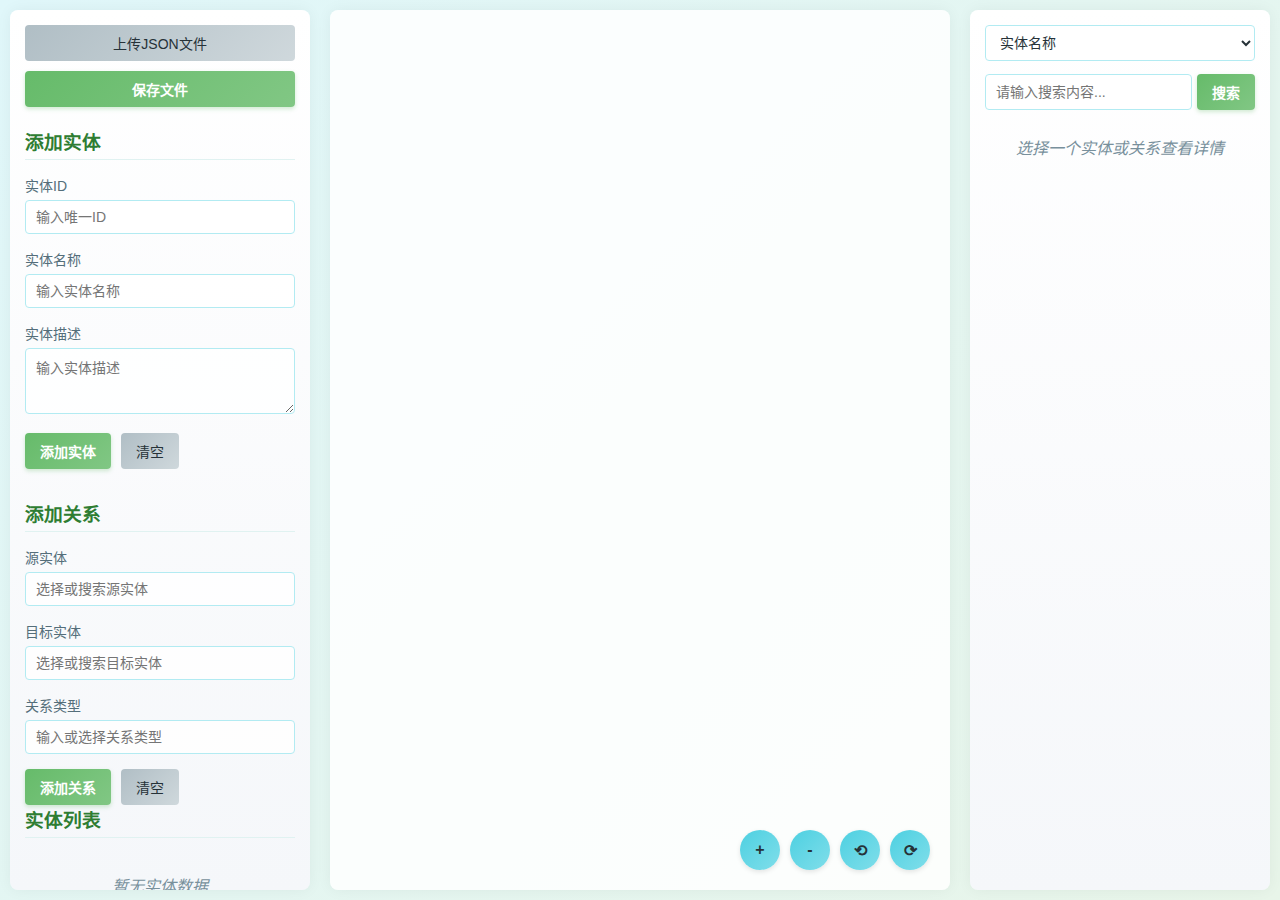
<file: knowledge_graph_visualization/frontend/index.html>
<!DOCTYPE html>
<html lang="zh-CN">
<head>
    <meta charset="UTF-8">
    <meta name="viewport" content="width=device-width, initial-scale=1.0">
    <title>知识图谱可视化系统</title>
    <script src="https://d3js.org/d3.v7.min.js"></script>
    <style>
        * {
            margin: 0;
            padding: 0;
            box-sizing: border-box;
            font-family: 'Segoe UI', Tahoma, Geneva, Verdana, sans-serif;
        }

        body {
            background: linear-gradient(135deg, #e0f7fa 0%, #e8f5e9 100%);
            color: #263238;
            display: flex;
            flex-direction: column;
            height: 100vh;
            overflow: hidden;
        }

        .app-container {
            display: flex;
            flex: 1;
            overflow: hidden;
        }

        .panel {
            width: 300px;
            background: linear-gradient(180deg, #ffffff 0%, #f5f7fa 100%);
            padding: 15px;
            overflow-y: auto;
            box-shadow: 0 0 15px rgba(0, 0, 0, 0.05);
            border-radius: 8px;
            margin: 10px;
        }

        .visualization-panel {
            flex: 1;
            position: relative;
            margin: 10px;
            border-radius: 8px;
            background: rgba(255, 255, 255, 0.85);
            box-shadow: 0 0 15px rgba(0, 0, 0, 0.05);
        }

        #graph-container {
            width: 100%;
            height: 100%;
        }

        .controls {
            position: absolute;
            bottom: 20px;
            right: 20px;
            display: flex;
            gap: 10px;
        }

        .control-btn {
            width: 40px;
            height: 40px;
            border-radius: 50%;
            background: linear-gradient(135deg, #4dd0e1 0%, #80deea 100%);
            display: flex;
            align-items: center;
            justify-content: center;
            cursor: pointer;
            font-weight: bold;
            transition: all 0.3s;
            box-shadow: 0 2px 5px rgba(0, 0, 0, 0.1);
            color: #263238;
        }

        .control-btn:hover {
            background: linear-gradient(135deg, #26c6da 0%, #4dd0e1 100%);
            transform: translateY(-2px);
            box-shadow: 0 4px 8px rgba(0, 0, 0, 0.15);
        }

        .form-group {
            margin-bottom: 15px;
        }

        label {
            display: block;
            margin-bottom: 5px;
            font-size: 14px;
            color: #546e7a;
        }

        input, select, textarea {
            width: 100%;
            padding: 8px 10px;
            border: 1px solid #b2ebf2;
            border-radius: 4px;
            background: rgba(255, 255, 255, 0.8);
            color: #263238;
            font-size: 14px;
            transition: border 0.3s;
        }

        input:focus, select:focus, textarea:focus {
            border-color: #4dd0e1;
            outline: none;
            box-shadow: 0 0 0 2px rgba(77, 208, 225, 0.2);
        }

        .btn-group {
            display: flex;
            gap: 10px;
            margin-top: 10px;
        }

        .btn-primary, .btn-secondary {
            padding: 8px 15px;
            border: none;
            border-radius: 4px;
            cursor: pointer;
            font-size: 14px;
            transition: all 0.3s;
        }

        .btn-primary {
            background: linear-gradient(135deg, #66bb6a 0%, #81c784 100%);
            color: #ffffff;
            font-weight: bold;
            box-shadow: 0 2px 4px rgba(102, 187, 106, 0.3);
        }

        .btn-primary:hover {
            background: linear-gradient(135deg, #43a047 0%, #66bb6a 100%);
            box-shadow: 0 3px 6px rgba(102, 187, 106, 0.4);
        }

        .btn-secondary {
            background: linear-gradient(135deg, #b0bec5 0%, #cfd8dc 100%);
            color: #263238;
        }

        .btn-secondary:hover {
            background: linear-gradient(135deg, #90a4ae 0%, #b0bec5 100%);
        }

        .list-title {
            margin-bottom: 15px;
            padding-bottom: 5px;
            border-bottom: 1px solid #e0f2f1;
            color: #2e7d32;
        }

        .entity-item {
            background: linear-gradient(135deg, #f1f8e9 0%, #e8f5e9 100%);
            border-radius: 4px;
            padding: 10px;
            margin-bottom: 10px;
            cursor: pointer;
            transition: transform 0.2s, box-shadow 0.2s;
            border-left: 3px solid #81c784;
        }

        .entity-item:hover {
            transform: translateY(-2px);
            box-shadow: 0 3px 6px rgba(0, 0, 0, 0.05);
        }

        .entity-info p {
            font-size: 12px;
            color: #607d8b;
            margin-top: 3px;
        }

        .entity-actions {
            display: flex;
            gap: 5px;
            margin-top: 5px;
        }

        .action-btn {
            font-size: 14px;
            cursor: pointer;
            opacity: 0.7;
            transition: opacity 0.2s;
        }

        .action-btn:hover {
            opacity: 1;
        }

        .edit-btn {
            color: #2e7d32;
        }

        .delete-btn {
            color: #e53935;
        }

        .no-data {
            color: #78909c;
            text-align: center;
            padding: 20px;
            font-style: italic;
        }

        .detail-header {
            font-size: 18px;
            font-weight: bold;
            margin-bottom: 15px;
            padding-bottom: 5px;
            border-bottom: 1px solid #e0f2f1;
            color: #2e7d32;
        }

        .detail-section {
            margin-bottom: 15px;
        }

        .detail-section h3 {
            font-size: 14px;
            color: #546e7a;
            margin-bottom: 5px;
        }

        .detail-content {
            font-size: 15px;
            padding: 5px;
            background: #f1f8e9;
            border-radius: 4px;
            color: #263238;
        }

        /* 关系边样式 - 带箭头 */
        .links line {
            stroke: #90a4ae;
            stroke-opacity: 0.6;
            transition: all 0.3s ease;
        }

        /* 箭头标记定义 */
        .arrowhead {
            fill: #90a4ae;
            stroke-opacity: 0.6;
            transition: all 0.3s ease;
            cursor: pointer;
        }

        /* 节点样式修改：大实心圆 + 内部文字 */
        .nodes circle {
            stroke: #ffffff;
            stroke-width: 2px;
            fill: #00BFFF;
            r: 35; /* 增大节点半径为35px */
            transition: all 0.3s ease;
        }

        /* 节点文字样式：居中显示在圆内 */
        .nodes text {
            fill: #ffffff; /* 白色文字更清晰 */
            font-size: 8px;
            font-weight: 500;
            text-anchor: middle;
            dominant-baseline: middle; /* 垂直居中 */
            pointer-events: none; /* 文字不阻碍点击 */
            transition: all 0.3s ease;
        }

        /* 关系文字样式 */
        .link-labels text {
            fill: #546e7a;
            font-size: 8px;
            text-anchor: middle;
            transition: all 0.3s ease;
        }

        /* 实体点击高亮 - 黄色样式 */
        .highlighted circle {
            stroke: #ffca28; /* 黄色高亮边框 */
            stroke-width: 3px;
            animation: pulse 1.5s infinite;
        }

        .highlighted text {
            fill: #f57f17; /* 实体名称高亮 */
            font-weight: bold;
        }

        /* 搜索结果高亮 - 黄色样式 */
        .search-highlighted circle {
            stroke: #ffca28; /* 金色/黄色 */
            stroke-width: 4px;
            animation: searchPulse 1.2s infinite;
            fill: #66bb6a;
        }

        .search-highlighted text {
            fill: #f57f17; /* 实体名称高亮 */
            font-weight: bold;
            font-size: 14px;
        }

        /* 搜索结果的关系高亮 */
        .search-highlighted-link {
            stroke: #ffca28 !important;
            stroke-width: 3px !important;
            stroke-opacity: 1 !important;
        }

        /* 高亮状态的箭头 */
        .search-highlighted-arrow, .arrow-highlighted {
            fill: #ffca28 !important;
            stroke-opacity: 1 !important;
        }

        /* 未涉及的元素降低可见性 */
        .faded {
            opacity: 0.3;
        }

        /* 关系点击高亮样式 */
        .link-highlighted {
            stroke: #ffca28 !important;
            stroke-width: 3px !important;
            stroke-opacity: 1 !important;
            animation: pulseLink 1.5s infinite;
        }

        .link-label-highlighted {
            fill: #f57f17 !important;
            font-weight: bold !important;
            font-size: 14px !important;
        }

        /* 关系关联实体高亮 */
        .relation-entity-highlighted circle {
            stroke: #ffca28 !important;
            stroke-width: 3px !important;
            animation: pulse 1.5s infinite;
        }

        .relation-entity-highlighted text {
            fill: #f57f17 !important;
            font-weight: bold !important;
        }

        @keyframes pulse {
            0% { stroke-width: 3px; }
            50% { stroke-width: 6px; }
            100% { stroke-width: 3px; }
        }

        @keyframes pulseLink {
            0% { stroke-width: 3px; }
            50% { stroke-width: 5px; }
            100% { stroke-width: 3px; }
        }

        @keyframes searchPulse {
            0% { stroke-width: 4px; stroke-opacity: 1; }
            50% { stroke-width: 6px; stroke-opacity: 0.8; }
            100% { stroke-width: 4px; stroke-opacity: 1; }
        }

        .search-container {
            display: flex;
            gap: 5px;
            margin-bottom: 20px;
            flex-direction: column;
        }

        .search-type-container {
            width: 100%;
            margin-bottom: 8px;
        }

        #search-type {
            width: 100%;
        }

        .search-input-group {
            display: flex;
            gap: 5px;
            width: 100%;
        }

        #search-input {
            flex: 1;
        }

        .search-results-info {
            color: #2e7d32;
            font-size: 12px;
            margin: -15px 0 15px 0;
            text-align: right;
            padding-right: 5px;
        }

        .file-operation-group {
            display: flex;
            flex-direction: column;
            gap: 10px;
            margin-bottom: 20px;
        }

        .file-input-container {
            position: relative;
            width: 100%;
        }

        #file-upload {
            position: absolute;
            top: 0;
            left: 0;
            width: 100%;
            height: 100%;
            opacity: 0;
            cursor: pointer;
        }

        /* 关系编辑表单样式 */
        .relation-edit-form {
            margin-top: 15px;
            padding-top: 15px;
            border-top: 1px solid #e0f2f1;
        }

        .relation-item {
            margin-bottom: 10px;
            padding: 5px;
            background: #f1f8e9;
            border-radius: 4px;
        }

        /* 实体和关系类型选择下拉框样式 */
        .entity-select-container, .relation-type-select-container {
            position: relative;
        }

        .entity-dropdown, .relation-type-dropdown {
            position: absolute;
            top: 100%;
            left: 0;
            right: 0;
            background: white;
            border: 1px solid #b2ebf2;
            border-radius: 4px;
            max-height: 200px;
            overflow-y: auto;
            z-index: 100;
            display: none;
            margin-top: 2px;
            box-shadow: 0 3px 6px rgba(0, 0, 0, 0.05);
        }

        .entity-dropdown.visible, .relation-type-dropdown.visible {
            display: block;
        }

        .dropdown-item {
            padding: 8px 10px;
            cursor: pointer;
            transition: background-color 0.2s;
        }

        .dropdown-item:hover {
            background-color: #e0f7fa;
        }

        .dropdown-item.active {
            background-color: #81c784;
            color: white;
        }
    </style>
</head>
<body>
    <div class="app-container">
        <div class="panel left-panel">
            <!-- 文件操作区域 -->
            <div class="file-operation-group">
                <div class="file-input-container">
                    <button class="btn-secondary" style="width: 100%;">上传JSON文件</button>
                    <input type="file" id="file-upload" accept=".json">
                </div>

                <button id="save-current-data" class="btn-primary">保存文件</button>

                <div id="current-file-info" style="font-size: 12px; color: #546e7a; margin-top: -10px; margin-bottom: 10px; display: none;">
                    当前文件: <span id="current-file-name">-</span>
                </div>
            </div>

            <div class="form-section">
                <h3 id="entity-form-title" class="list-title">添加实体</h3>
                <div class="form-group">
                    <label for="entity-id">实体ID</label>
                    <input type="text" id="entity-id" placeholder="输入唯一ID">
                </div>
                <div class="form-group">
                    <label for="entity-name">实体名称</label>
                    <input type="text" id="entity-name" placeholder="输入实体名称">
                </div>
                <div class="form-group">
                    <label for="entity-desc">实体描述</label>
                    <textarea id="entity-desc" rows="3" placeholder="输入实体描述"></textarea>
                </div>
                <div class="btn-group">
                    <button id="add-entity" class="btn-primary">添加实体</button>
                    <button id="update-entity" class="btn-primary" style="display: none;">更新实体</button>
                    <button id="cancel-edit" class="btn-secondary" style="display: none;">取消</button>
                    <button id="clear-entity-form" class="btn-secondary">清空</button>
                </div>
            </div>

            <div class="form-section" style="margin-top: 30px;">
                <h3 class="list-title">添加关系</h3>
                <div class="form-group">
                    <label for="source-entity-display">源实体</label>
                    <div class="entity-select-container">
                        <input type="text" id="source-entity-display" placeholder="选择或搜索源实体">
                        <input type="hidden" id="source-entity" value="">
                        <div class="entity-dropdown" id="source-entity-dropdown"></div>
                    </div>
                </div>
                <div class="form-group">
                    <label for="target-entity-display">目标实体</label>
                    <div class="entity-select-container">
                        <input type="text" id="target-entity-display" placeholder="选择或搜索目标实体">
                        <input type="hidden" id="target-entity" value="">
                        <div class="entity-dropdown" id="target-entity-dropdown"></div>
                    </div>
                </div>
                <div class="form-group">
                    <label for="relation-type-display">关系类型</label>
                    <div class="relation-type-select-container">
                        <input type="text" id="relation-type-display" placeholder="输入或选择关系类型">
                        <input type="hidden" id="relation-type" value="">
                        <div class="relation-type-dropdown" id="relation-type-dropdown"></div>
                    </div>
                </div>
                <div class="btn-group">
                    <button id="add-relation" class="btn-primary">添加关系</button>
                    <button id="clear-relation-form" class="btn-secondary">清空</button>
                </div>
            </div>

            <div class="entity-list">
                <h3 class="list-title">实体列表</h3>
                <div id="entities-container">
                    <div class="no-data">暂无实体数据</div>
                </div>
            </div>
        </div>

        <div class="visualization-panel">
            <div id="graph-container"></div>
            <div class="controls">
                <div class="control-btn" id="zoom-in" title="放大">+</div>
                <div class="control-btn" id="zoom-out" title="缩小">-</div>
                <div class="control-btn" id="fit-view" title="适配显示">⟲</div>
                <div class="control-btn" id="reset-view" title="重置布局">⟳</div>
            </div>
        </div>

        <div class="panel right-panel">
            <div class="search-container">
                <!-- 搜索类型选择下拉框 -->
                <div class="search-type-container">
                    <select id="search-type">
                        <option value="entityId">实体ID</option>
                        <option value="entityName" selected>实体名称</option>
                        <option value="entityDesc">实体描述</option>
                        <option value="relation">关系类型</option>
                    </select>
                </div>
                <div class="search-input-group">
                    <input type="text" id="search-input" placeholder="请输入搜索内容...">
                    <button id="search-btn" class="btn-primary">搜索</button>
                </div>
            </div>
            <div id="search-results-info" class="search-results-info"></div>
            <div id="detail-view">
                <div class="no-data">选择一个实体或关系查看详情</div>
            </div>
        </div>
    </div>

    <script>
        // 全局变量
        let graphData = { nodes: [], links: [] };
        let svg = null;
        let simulation = null;
        let transform = d3.zoomIdentity;
        let zoom = null; // 缩放行为对象
        let selectedNode = null;
        let selectedLink = null; // 当前选中的关系
        let editingEntityId = null; // 当前编辑的实体ID
        let editingLinkIndex = -1; // 当前编辑的关系索引
        let searchResults = []; // 存储搜索结果
        let currentResultIndex = -1; // 当前显示的结果索引
        let lastSearchKeyword = ''; // 上一次搜索的关键字
        let lastSearchType = 'entityName'; // 上一次搜索的类型
        let linkElements = null; // 存储连线元素引用，用于高亮
        let linkLabelElements = null; // 存储连线标签引用，用于高亮
        let nodeGroups = null; // 存储节点组引用，用于高亮
        let arrowElements = null; // 存储箭头元素引用
        let currentFilePath = null; // 当前打开的文件路径
        let usedRelationTypes = new Set(); // 已使用的关系类型集合

        // DOM元素
        const entityIdInput = document.getElementById('entity-id');
        const entityNameInput = document.getElementById('entity-name');
        const entityDescInput = document.getElementById('entity-desc');
        const addEntityBtn = document.getElementById('add-entity');
        const updateEntityBtn = document.getElementById('update-entity');
        const cancelEditBtn = document.getElementById('cancel-edit');
        const clearEntityFormBtn = document.getElementById('clear-entity-form');
        const sourceEntityInput = document.getElementById('source-entity');
        const sourceEntityDisplay = document.getElementById('source-entity-display');
        const sourceEntityDropdown = document.getElementById('source-entity-dropdown');
        const targetEntityInput = document.getElementById('target-entity');
        const targetEntityDisplay = document.getElementById('target-entity-display');
        const targetEntityDropdown = document.getElementById('target-entity-dropdown');
        const relationTypeInput = document.getElementById('relation-type');
        const relationTypeDisplay = document.getElementById('relation-type-display');
        const relationTypeDropdown = document.getElementById('relation-type-dropdown');
        const addRelationBtn = document.getElementById('add-relation');
        const clearRelationFormBtn = document.getElementById('clear-relation-form');
        const entitiesContainer = document.getElementById('entities-container');
        const detailView = document.getElementById('detail-view');
        const searchInput = document.getElementById('search-input');
        const searchBtn = document.getElementById('search-btn');
        const searchTypeSelect = document.getElementById('search-type');
        const searchResultsInfo = document.getElementById('search-results-info');
        const zoomInBtn = document.getElementById('zoom-in');
        const zoomOutBtn = document.getElementById('zoom-out');
        const fitViewBtn = document.getElementById('fit-view');
        const resetViewBtn = document.getElementById('reset-view');
        const entityFormTitle = document.getElementById('entity-form-title');
        const fileUploadInput = document.getElementById('file-upload');
        const saveCurrentDataBtn = document.getElementById('save-current-data');
        const currentFileInfo = document.getElementById('current-file-info');
        const currentFileName = document.getElementById('current-file-name');

        // 页面加载完成后初始化
        window.addEventListener('DOMContentLoaded', initialize);

        // 初始化函数
        async function initialize() {
            console.log('系统初始化开始');
            // 初始化默认数据
            graphData = {
                nodes: [
                    { id: "1", name: "人工智能", description: "研究如何使机器模拟人类智能的科学" },
                    { id: "2", name: "机器学习", description: "人工智能的一个分支" },
                    { id: "3", name: "深度学习", description: "机器学习的一个分支" },
                    { id: "4", name: "神经网络", description: "受人脑结构启发的计算模型" },
                    { id: "5", name: "计算机视觉", description: "使计算机能够从图像中获取理解的领域" },
                    { id: "6", name: "人工智能", description: "另一个名为人工智能的实体（测试用）" },
                    { id: "7", name: "神经网络", description: "另一个神经网络实体（测试用）" }
                ],
                links: [
                    { source: "1", target: "2", type: "包含" },
                    { source: "2", target: "3", type: "包含" },
                    { source: "3", target: "4", type: "基于" },
                    { source: "1", target: "5", type: "包含" },
                    { source: "5", target: "3", type: "应用" },
                    { source: "6", target: "2", type: "包含" },
                    { source: "6", target: "5", type: "包含" },
                    { source: "3", target: "7", type: "基于" },
                    { source: "4", target: "7", type: "关联" },
                    { source: "1", target: "6", type: "相似" }
                ]
            };

            // 初始化已使用的关系类型集合
            updateUsedRelationTypes();

            updateEntityDropdowns();
            updateRelationTypeDropdown();
            renderEntityList();
            initializeGraph();
            setupEventListeners();
            // 初始化实体表单默认值
            populateDefaultEntityValues();
            console.log('系统初始化完成');
        }

        // 更新已使用的关系类型集合
        function updateUsedRelationTypes() {
            usedRelationTypes.clear();
            graphData.links.forEach(link => {
                usedRelationTypes.add(link.type);
            });
        }

        // 更新关系类型下拉框
        function updateRelationTypeDropdown() {
            relationTypeDropdown.innerHTML = '';

            const relationTypes = Array.from(usedRelationTypes).sort();

            if (relationTypes.length === 0) {
                const emptyItem = document.createElement('div');
                emptyItem.className = 'dropdown-item';
                emptyItem.textContent = '暂无关系类型';
                emptyItem.style.cursor = 'default';
                emptyItem.style.opacity = '0.7';
                relationTypeDropdown.appendChild(emptyItem);
                return;
            }

            relationTypes.forEach(type => {
                const item = document.createElement('div');
                item.className = 'dropdown-item';
                item.textContent = type;
                item.dataset.type = type;

                item.addEventListener('click', () => {
                    relationTypeInput.value = type;
                    relationTypeDisplay.value = type;
                    relationTypeDropdown.classList.remove('visible');
                });

                relationTypeDropdown.appendChild(item);
            });
        }

        // 过滤关系类型
        function filterRelationTypes(keyword) {
            if (!keyword) {
                return Array.from(usedRelationTypes).sort();
            }

            const lowerKeyword = keyword.toLowerCase();
            return Array.from(usedRelationTypes).filter(type =>
                type.toLowerCase().includes(lowerKeyword)
            );
        }

        // ------------------------------
        // 文件上传与保存功能
        // ------------------------------
        function setupFileEventListeners() {
            // 上传JSON文件 - 修复的关键部分
            fileUploadInput.addEventListener('change', handleFileUpload);

            // 为上传按钮添加点击事件，触发文件选择
            document.querySelector('.file-input-container .btn-secondary').addEventListener('click', () => {
                fileUploadInput.click();
            });

            // 保存当前数据到本地
            saveCurrentDataBtn.addEventListener('click', saveCurrentData);
        }

        function handleFileUpload(event) {
            // 确保有文件被选择
            if (!event.target.files || event.target.files.length === 0) {
                console.log('未选择文件');
                return;
            }

            const file = event.target.files[0];
            console.log('选择的文件:', file);

            if (!file.name.endsWith('.json')) {
                alert('请上传JSON格式的文件');
                fileUploadInput.value = '';
                return;
            }

            const reader = new FileReader();
            reader.onloadstart = () => {
                console.log('开始读取文件...');
            };

            reader.onload = function(e) {
                try {
                    console.log('文件读取完成，开始解析');
                    const importedData = JSON.parse(e.target.result);

                    if (!importedData.nodes || !importedData.links ||
                        !Array.isArray(importedData.nodes) || !Array.isArray(importedData.links)) {
                        throw new Error('JSON文件格式不正确，需包含nodes和links数组');
                    }

                    const validNodes = importedData.nodes.every(node =>
                        node.id !== undefined && node.name !== undefined
                    );
                    if (!validNodes) {
                        throw new Error('节点数据不完整，每个节点需包含id和name字段');
                    }

                    const validLinks = importedData.links.every(link =>
                        link.source !== undefined && link.target !== undefined && link.type !== undefined
                    );
                    if (!validLinks) {
                        throw new Error('关系数据不完整，每个关系需包含source、target和type字段');
                    }

                    graphData = importedData;
                    currentFilePath = file.name; // 只使用文件名而非完整路径，避免浏览器安全限制
                    currentFileName.textContent = file.name;
                    currentFileInfo.style.display = 'block';

                    // 更新已使用的关系类型
                    updateUsedRelationTypes();

                    updateEntityDropdowns();
                    updateRelationTypeDropdown();
                    renderEntityList();
                    reloadGraph();
                    detailView.innerHTML = '<div class="no-data">数据导入成功，请选择实体或关系查看详情</div>';
                    resetSearchState();
                    // 更新实体表单默认值
                    populateDefaultEntityValues();
                    alert(`数据导入成功！共导入 ${graphData.nodes.length} 个实体和 ${graphData.links.length} 个关系`);
                } catch (error) {
                    console.error('文件解析失败：', error);
                    alert(`导入失败：${error.message}`);
                } finally {
                    // 重置文件输入，允许重复选择同一文件
                    fileUploadInput.value = '';
                }
            };

            reader.onerror = function() {
                console.error('文件读取错误:', reader.error);
                alert(`文件读取失败: ${reader.error.message}`);
                fileUploadInput.value = '';
            };

            reader.readAsText(file);
        }

        function saveCurrentData() {
            try {
                // 创建输入框用于获取文件路径
                const filePath = prompt('请输入保存路径和文件名（包含.json扩展名）：',
                                      currentFilePath || `knowledge_graph_${new Date().toISOString().replace(/:/g, '-').split('.')[0]}.json`);

                if (!filePath) {
                    // 用户取消输入
                    return;
                }

                // 确保文件名以.json结尾
                let fileName = filePath;
                if (!fileName.endsWith('.json')) {
                    fileName += '.json';
                }

                const cleanNodes = graphData.nodes.map(node => ({
                    id: node.id,
                    name: node.name,
                    ...(node.description && node.description.trim() ? { description: node.description } : {})
                }));

                const cleanLinks = graphData.links.map(link => {
                    const sourceId = typeof link.source === 'object' ? link.source.id : link.source;
                    const targetId = typeof link.target === 'object' ? link.target.id : link.target;

                    return {
                        source: sourceId,
                        target: targetId,
                        type: link.type
                    };
                });

                const exportData = {
                    nodes: cleanNodes,
                    links: cleanLinks
                };

                const dataStr = JSON.stringify(exportData, null, 2);
                const dataUri = 'data:application/json;charset=utf-8,' + encodeURIComponent(dataStr);

                const link = document.createElement('a');
                link.href = dataUri;
                link.download = fileName;
                document.body.appendChild(link);
                link.click();
                document.body.removeChild(link);

                // 更新当前文件信息
                currentFilePath = fileName;
                currentFileName.textContent = fileName.split(/[\\/]/).pop();
                currentFileInfo.style.display = 'block';

                console.log('当前数据已保存到文件');
                alert(`数据已成功保存到 ${fileName}`);
            } catch (error) {
                console.error('保存数据失败：', error);
                alert(`保存失败：${error.message}`);
            }
        }

        // ------------------------------
        // 实体管理（新增/修改/删除）
        // ------------------------------

        // 生成默认的实体ID（短数字）
        function generateDefaultEntityId() {
            // 查找最大的数字ID
            let maxId = 0;
            graphData.nodes.forEach(node => {
                const numId = parseInt(node.id, 10);
                if (!isNaN(numId) && numId > maxId) {
                    maxId = numId;
                }
            });
            // 返回下一个数字ID
            return (maxId + 1).toString();
        }

        // 生成默认的实体名称
        function generateDefaultEntityName() {
            const baseNames = ['实体', '概念', '对象', '元素', '节点'];
            const randomName = baseNames[Math.floor(Math.random() * baseNames.length)];
            return `${randomName}${graphData.nodes.length + 1}`;
        }

        // 生成默认的实体描述
        function generateDefaultEntityDescription() {
            const descriptions = [
                '这是一个新实体',
                '该实体的基本描述',
                '相关概念的说明',
                '新创建的实体信息',
                '待完善的实体描述'
            ];
            return descriptions[Math.floor(Math.random() * descriptions.length)];
        }

        // 填充实体表单的默认值
        function populateDefaultEntityValues() {
            if (editingEntityId === null) { // 只有在添加模式下才填充默认值
                entityIdInput.value = generateDefaultEntityId();
                entityNameInput.value = generateDefaultEntityName();
                entityDescInput.value = generateDefaultEntityDescription();
            }
        }

        function updateEntityDropdowns() {
            // 按添加时间排序，最近添加的在前面
            const sortedEntities = [...graphData.nodes].reverse();

            // 更新源实体下拉框
            updateEntityDropdown(sourceEntityDropdown, sortedEntities);
            // 更新目标实体下拉框
            updateEntityDropdown(targetEntityDropdown, sortedEntities);
        }

        function updateEntityDropdown(dropdownElement, entities) {
            dropdownElement.innerHTML = '';

            if (entities.length === 0) {
                const emptyItem = document.createElement('div');
                emptyItem.className = 'dropdown-item';
                emptyItem.textContent = '暂无实体';
                emptyItem.style.cursor = 'default';
                emptyItem.style.opacity = '0.7';
                dropdownElement.appendChild(emptyItem);
                return;
            }

            entities.forEach(entity => {
                const item = document.createElement('div');
                item.className = 'dropdown-item';
                item.textContent = `${entity.name} (ID: ${entity.id})`;
                item.dataset.id = entity.id;
                item.dataset.name = entity.name;

                item.addEventListener('click', () => {
                    // 根据下拉框类型更新对应输入框
                    if (dropdownElement.id === 'source-entity-dropdown') {
                        sourceEntityInput.value = entity.id;
                        sourceEntityDisplay.value = entity.name;
                        sourceEntityDropdown.classList.remove('visible');
                    } else if (dropdownElement.id === 'target-entity-dropdown') {
                        targetEntityInput.value = entity.id;
                        targetEntityDisplay.value = entity.name;
                        targetEntityDropdown.classList.remove('visible');
                    }
                });

                dropdownElement.appendChild(item);
            });
        }

        function filterEntities(keyword) {
            if (!keyword) {
                // 如果没有搜索词，返回按添加时间排序的实体
                return [...graphData.nodes].reverse();
            }

            const lowerKeyword = keyword.toLowerCase();
            return graphData.nodes.filter(entity =>
                entity.name.toLowerCase().includes(lowerKeyword) ||
                entity.id.toLowerCase().includes(lowerKeyword) ||
                (entity.description && entity.description.toLowerCase().includes(lowerKeyword))
            );
        }

        function renderEntityList() {
            if (graphData.nodes.length === 0) {
                entitiesContainer.innerHTML = '<div class="no-data">暂无实体数据</div>';
                return;
            }

            entitiesContainer.innerHTML = '';
            graphData.nodes.forEach(node => {
                const entityItem = document.createElement('div');
                entityItem.className = 'entity-item';
                entityItem.innerHTML = `
                    <div class="entity-info">
                        <strong>${node.name}</strong>
                        <p>${node.description?.substring(0, 50) || ''}${node.description && node.description.length > 50 ? '...' : ''}</p>
                    </div>
                    <div class="entity-actions">
                        <div class="action-btn edit-btn" title="编辑" data-id="${node.id}">✏️</div>
                        <div class="action-btn delete-btn" title="删除" data-id="${node.id}">🗑️</div>
                    </div>
                `;
                entityItem.querySelector('.edit-btn').addEventListener('click', (e) => {
                    e.stopPropagation();
                    startEditEntity(node.id);
                });
                entityItem.querySelector('.delete-btn').addEventListener('click', (e) => {
                    e.stopPropagation();
                    deleteEntity(node.id);
                });
                entityItem.addEventListener('click', () => {
                    showEntityDetail(node);
                    centerNodeInView(node.id);
                    resetSearchState();
                    // 高亮选中的实体
                    clearAllHighlights();
                    nodeGroups.filter(d => d.id === node.id).classed('highlighted', true);
                });
                entitiesContainer.appendChild(entityItem);
            });
        }

        function startEditEntity(id) {
            const entity = graphData.nodes.find(n => n.id === id);
            if (!entity) return;

            editingEntityId = id;
            entityFormTitle.textContent = '编辑实体';
            entityIdInput.value = entity.id;
            entityIdInput.disabled = true;
            entityNameInput.value = entity.name;
            entityDescInput.value = entity.description || '';

            addEntityBtn.style.display = 'none';
            updateEntityBtn.style.display = 'block';
            cancelEditBtn.style.display = 'block';
        }

        function cancelEdit() {
            editingEntityId = null;
            editingLinkIndex = -1;
            entityFormTitle.textContent = '添加实体';
            entityIdInput.disabled = false;
            clearEntityForm();
            // 重新填充默认值
            populateDefaultEntityValues();

            addEntityBtn.style.display = 'block';
            updateEntityBtn.style.display = 'none';
            cancelEditBtn.style.display = 'none';
        }

        function clearEntityForm() {
            entityIdInput.value = '';
            entityNameInput.value = '';
            entityDescInput.value = '';
        }

        function addEntity() {
            const id = entityIdInput.value.trim();
            const name = entityNameInput.value.trim();
            const description = entityDescInput.value.trim();

            if (!id || !name) {
                alert('实体ID和名称不能为空');
                return;
            }

            if (graphData.nodes.some(node => node.id === id)) {
                alert('实体ID已存在');
                // 自动生成新的ID
                entityIdInput.value = generateDefaultEntityId();
                return;
            }

            const newEntity = { id, name };
            if (description) newEntity.description = description;
            graphData.nodes.push(newEntity);

            updateEntityDropdowns();
            renderEntityList();
            reloadGraph();
            // 清空表单并填充新的默认值
            clearEntityForm();
            populateDefaultEntityValues();
            alert('实体添加成功');
        }

        function updateEntity() {
            if (!editingEntityId) return;

            const entity = graphData.nodes.find(n => n.id === editingEntityId);
            if (!entity) {
                alert('实体不存在');
                cancelEdit();
                return;
            }

            const name = entityNameInput.value.trim();
            const description = entityDescInput.value.trim();

            if (!name) {
                alert('实体名称不能为空');
                return;
            }

            entity.name = name;
            if (description) {
                entity.description = description;
            } else {
                delete entity.description;
            }

            renderEntityList();
            updateEntityDropdowns();
            reloadGraph();
            alert('实体更新成功');

            if (selectedNode && selectedNode.id === editingEntityId) {
                showEntityDetail(entity);
            }

            cancelEdit();
        }

        function deleteEntity(id) {
            if (!confirm('确定要删除此实体吗？关联的关系也将被删除')) return;

            graphData.links = graphData.links.filter(link => {
                const sourceId = typeof link.source === 'object' ? link.source.id : link.source;
                const targetId = typeof link.target === 'object' ? link.target.id : link.target;
                return sourceId !== id && targetId !== id;
            });

            graphData.nodes = graphData.nodes.filter(node => node.id !== id);

            // 更新已使用的关系类型
            updateUsedRelationTypes();
            updateRelationTypeDropdown();

            updateEntityDropdowns();
            renderEntityList();
            reloadGraph();

            // 如果删除的实体是当前选中的源实体或目标实体，则清空
            if (sourceEntityInput.value === id) {
                sourceEntityInput.value = '';
                sourceEntityDisplay.value = '';
            }
            if (targetEntityInput.value === id) {
                targetEntityInput.value = '';
                targetEntityDisplay.value = '';
            }

            if (selectedNode && selectedNode.id === id) {
                selectedNode = null;
                detailView.innerHTML = '<div class="no-data">选择一个实体或关系查看详情</div>';
            }

            resetSearchState();

            alert('实体删除成功');
        }

        // ------------------------------
        // 关系管理（添加/修改/删除）
        // ------------------------------
        function addRelation() {
            const sourceId = sourceEntityInput.value;
            const targetId = targetEntityInput.value;
            const type = relationTypeInput.value.trim();

            if (!sourceId || !targetId || !type) {
                alert('请完善关系信息');
                return;
            }

            if (sourceId === targetId) {
                alert('源实体和目标实体不能相同');
                return;
            }

            const relationExists = graphData.links.some(link => {
                const linkSourceId = typeof link.source === 'object' ? link.source.id : link.source;
                const linkTargetId = typeof link.target === 'object' ? link.target.id : link.target;
                return linkSourceId === sourceId && linkTargetId === targetId && link.type === type;
            });

            if (relationExists) {
                alert('此关系已存在');
                return;
            }

            graphData.links.push({ source: sourceId, target: targetId, type });

            // 更新已使用的关系类型
            updateUsedRelationTypes();
            updateRelationTypeDropdown();

            reloadGraph();
            clearRelationForm();

            if (selectedNode && (selectedNode.id === sourceId || selectedNode.id === targetId)) {
                showEntityDetail(selectedNode);
            }

            resetSearchState();

            alert('关系添加成功');
        }

        // 开始编辑关系
        function startEditRelation(linkIndex) {
            if (linkIndex < 0 || linkIndex >= graphData.links.length) return;

            const link = graphData.links[linkIndex];
            editingLinkIndex = linkIndex;

            // 获取源实体和目标实体的ID（处理对象引用的情况）
            const sourceId = typeof link.source === 'object' ? link.source.id : link.source;
            const targetId = typeof link.target === 'object' ? link.target.id : link.target;

            // 填充表单
            sourceEntityInput.value = sourceId;
            const sourceEntity = graphData.nodes.find(n => n.id === sourceId);
            sourceEntityDisplay.value = sourceEntity ? sourceEntity.name : '';

            targetEntityInput.value = targetId;
            const targetEntity = graphData.nodes.find(n => n.id === targetId);
            targetEntityDisplay.value = targetEntity ? targetEntity.name : '';

            relationTypeInput.value = link.type;
            relationTypeDisplay.value = link.type;

            // 显示关系详情视图
            showRelationDetail(link);
        }

        // 更新关系
        function updateRelation() {
            if (editingLinkIndex < 0 || editingLinkIndex >= graphData.links.length) return;

            const originalLink = graphData.links[editingLinkIndex];
            const originalSourceId = typeof originalLink.source === 'object' ? originalLink.source.id : originalLink.source;
            const originalTargetId = typeof originalLink.target === 'object' ? originalLink.target.id : originalLink.target;

            const newSourceId = sourceEntityInput.value;
            const newTargetId = targetEntityInput.value;
            const newType = relationTypeInput.value.trim();

            if (!newSourceId || !newTargetId || !newType) {
                alert('请完善关系信息');
                return;
            }

            if (newSourceId === newTargetId) {
                alert('源实体和目标实体不能相同');
                return;
            }

            // 检查更新后的关系是否已存在（排除自身）
            const relationExists = graphData.links.some((link, index) => {
                if (index === editingLinkIndex) return false; // 跳过自身

                const linkSourceId = typeof link.source === 'object' ? link.source.id : link.source;
                const linkTargetId = typeof link.target === 'object' ? link.target.id : link.target;
                return linkSourceId === newSourceId && linkTargetId === newTargetId && link.type === newType;
            });

            if (relationExists) {
                alert('此关系已存在');
                return;
            }

            // 记录旧的关系类型，用于更新关系类型集合
            const oldType = originalLink.type;

            // 更新关系数据
            graphData.links[editingLinkIndex] = {
                source: newSourceId,
                target: newTargetId,
                type: newType
            };

            // 更新已使用的关系类型
            updateUsedRelationTypes();
            updateRelationTypeDropdown();

            // 刷新界面
            reloadGraph();
            clearRelationForm();
            editingLinkIndex = -1;

            // 更新详情视图
            showRelationDetail(graphData.links[editingLinkIndex]);

            alert('关系更新成功');
        }

        function clearRelationForm() {
            sourceEntityInput.value = '';
            sourceEntityDisplay.value = '';
            targetEntityInput.value = '';
            targetEntityDisplay.value = '';
            relationTypeInput.value = '';
            relationTypeDisplay.value = '';
        }

        function deleteRelation(sourceId, targetId, type) {
            if (!confirm(`确定要删除关系「${type}」吗？`)) return;

            const initialLinkCount = graphData.links.length;
            const source = typeof sourceId === 'object' ? sourceId.id : sourceId;
            const target = typeof targetId === 'object' ? targetId.id : targetId;

            graphData.links = graphData.links.filter(link => {
                const linkSource = typeof link.source === 'object' ? link.source.id : link.source;
                const linkTarget = typeof link.target === 'object' ? link.target.id : link.target;
                return !(linkSource === source && linkTarget === target && link.type === type);
            });

            if (graphData.links.length < initialLinkCount) {
                // 更新已使用的关系类型
                updateUsedRelationTypes();
                updateRelationTypeDropdown();

                reloadGraph();

                if (selectedNode && (selectedNode.id === source || selectedNode.id === target)) {
                    showEntityDetail(selectedNode);
                }

                if (selectedLink &&
                    (typeof selectedLink.source === 'object' ? selectedLink.source.id : selectedLink.source) === source &&
                    (typeof selectedLink.target === 'object' ? selectedLink.target.id : selectedLink.target) === target &&
                    selectedLink.type === type) {
                    selectedLink = null;
                    detailView.innerHTML = '<div class="no-data">选择一个实体或关系查看详情</div>';
                }

                resetSearchState();

                alert('关系删除成功');
            } else {
                alert('未找到该关系或删除失败');
            }
        }

        // ------------------------------
        // 图谱可视化与交互
        // ------------------------------
        function initializeGraph() {
            const container = document.getElementById('graph-container');
            const width = container.clientWidth;
            const height = container.clientHeight;

            d3.select('#graph-container').select('svg').remove();

            svg = d3.select('#graph-container')
                .append('svg')
                .attr('width', '100%')
                .attr('height', '100%')
                .attr('viewBox', [0, 0, width, height])
                .on('click', handleSvgClick); // 添加空白处点击事件

            // 定义箭头标记，为每个箭头添加唯一ID
            const defs = svg.append('defs');
            graphData.links.forEach((link, index) => {
                defs.append('marker')
                    .attr('id', `arrow-${index}`)
                    .attr('viewBox', '0 -5 10 10')
                    .attr('refX', 45) // 箭头位置调整，适应大节点
                    .attr('refY', 0)
                    .attr('markerWidth', 6)
                    .attr('markerHeight', 6)
                    .attr('orient', 'auto')
                    .append('path')
                    .attr('d', 'M0,-5L10,0L0,5')
                    .attr('class', 'arrowhead')
                    .attr('data-link-index', index)
                    .on('click', function(event) {
                        event.stopPropagation();
                        const linkIndex = parseInt(d3.select(this).attr('data-link-index'));
                        const link = graphData.links[linkIndex];
                        if (link) {
                            selectedLink = link;
                            clearAllHighlights();
                            highlightRelationAndEntities(link);
                            showRelationDetail(link);
                            centerRelationInView(link);
                            resetSearchState();
                        }
                    });
            });

            zoom = d3.zoom()
                .scaleExtent([0.1, 5])
                .on('zoom', (event) => {
                    transform = event.transform;
                    g.attr('transform', transform);
                });

            svg.call(zoom);

            const g = svg.append('g');

            // 调整力导向参数，适应大节点
            simulation = d3.forceSimulation(graphData.nodes)
                .force('link', d3.forceLink(graphData.links).id(d => d.id).distance(200)) // 增加节点间距
                .force('charge', d3.forceManyBody().strength(-600)) // 增加排斥力
                .force('center', d3.forceCenter(width / 2, height / 2))
                .force('collision', d3.forceCollide().radius(70)); // 增加碰撞检测半径

            // 绘制连线并添加箭头，为每条线分配对应的箭头ID
            linkElements = g.append('g')
                .attr('class', 'links')
                .selectAll('line')
                .data(graphData.links)
                .enter()
                .append('line')
                .attr('class', 'link')
                .attr('stroke-width', 2)
                .attr('data-link-index', (d, i) => i)
                .attr('marker-end', (d, i) => `url(#arrow-${i})`) // 为每条线分配对应的箭头
                .on('click', (event, d) => {
                    // 点击关系边显示详情
                    event.stopPropagation();
                    selectedLink = d;
                    clearAllHighlights();

                    // 高亮当前关系及相关实体和箭头
                    highlightRelationAndEntities(d);

                    showRelationDetail(d);
                    centerRelationInView(d);
                    resetSearchState();
                });

            // 绘制连线标签
            linkLabelElements = g.append('g')
                .attr('class', 'link-labels')
                .selectAll('text')
                .data(graphData.links)
                .enter()
                .append('text')
                .attr('class', 'link-label')
                .attr('data-link-index', (d, i) => i)
                .text(d => d.type)
                .on('click', (event, d) => {
                    // 点击关系标签显示详情
                    event.stopPropagation();
                    selectedLink = d;
                    clearAllHighlights();

                    // 高亮当前关系及相关实体和箭头
                    highlightRelationAndEntities(d);

                    showRelationDetail(d);
                    centerRelationInView(d);
                    resetSearchState();
                });

            // 绘制节点
            nodeGroups = g.append('g')
                .attr('class', 'nodes')
                .selectAll('g')
                .data(graphData.nodes)
                .enter()
                .append('g')
                .attr('data-id', d => d.id)
                .call(d3.drag()
                    .on('start', dragstarted)
                    .on('drag', dragged)
                    .on('end', dragended));

            // 大实心圆节点
            nodeGroups.append('circle')
                .attr('r', 25) // 大节点半径
                .attr('fill', '#66bb6a');

            // 节点内部文字（居中显示）
            nodeGroups.append('text')
                .attr('text-anchor', 'middle')
                .attr('dominant-baseline', 'middle')
                .text(d => {
                    // 长名称自动截断显示
                    if (d.name.length > 5) {
                        return d.name.substring(0, 5) + '...';
                    }
                    return d.name;
                })
                .attr('fill', '#ffffff'); // 白色文字，与节点形成对比

            nodeGroups.on('click', (event, d) => {
                event.stopPropagation(); // 阻止事件冒泡到SVG
                selectedNode = d;
                selectedLink = null;
                clearAllHighlights();
                d3.select(event.currentTarget).classed('highlighted', true);
                showEntityDetail(d);
                centerNodeInView(d.id);
                resetSearchState();
            });

            // 存储箭头元素引用，添加数据属性标识对应的关系索引
            arrowElements = svg.selectAll('.arrowhead');

            simulation.on('tick', () => {
                linkElements
                    .attr('x1', d => d.source.x)
                    .attr('y1', d => d.source.y)
                    .attr('x2', d => d.target.x)
                    .attr('y2', d => d.target.y);

                linkLabelElements
                    .attr('x', d => (d.source.x + d.target.x) / 2)
                    .attr('y', d => (d.source.y + d.target.y) / 2);

                nodeGroups.attr('transform', d => `translate(${d.x},${d.y})`);
            });

            console.log('图谱初始化完成，节点数：', graphData.nodes.length);
        }

        // 高亮关系及相关实体和箭头
        function highlightRelationAndEntities(link) {
            // 找到当前关系在数组中的索引
            const linkIndex = graphData.links.indexOf(link);
            if (linkIndex === -1) return;

            // 获取源实体和目标实体的ID
            const sourceId = typeof link.source === 'object' ? link.source.id : link.source;
            const targetId = typeof link.target === 'object' ? link.target.id : link.target;

            // 高亮关系线
            linkElements.filter((l, i) => i === linkIndex).classed('link-highlighted', true);

            // 高亮箭头 - 修复的关键部分
            d3.select(`#arrow-${linkIndex}`).select('path').classed('arrow-highlighted', true);

            // 高亮关系标签
            linkLabelElements.filter((l, i) => i === linkIndex).classed('link-label-highlighted', true);

            // 高亮源实体和目标实体
            nodeGroups.filter(d => d.id === sourceId || d.id === targetId)
                .classed('relation-entity-highlighted', true);
        }

        // 处理SVG空白处点击事件
        function handleSvgClick(event) {
            // 只有点击空白处才触发
            if (event.target === svg.node()) {
                clearAllHighlights();
                selectedNode = null;
                selectedLink = null;
                detailView.innerHTML = '<div class="no-data">选择一个实体或关系查看详情</div>';
                resetSearchState();
            }
        }

        // 清除所有高亮效果
        function clearAllHighlights() {
            if (!svg) return;
            // 清除节点高亮和淡化效果
            if (nodeGroups) {
                nodeGroups
                    .classed('highlighted', false)
                    .classed('search-highlighted', false)
                    .classed('relation-entity-highlighted', false)
                    .classed('faded', false);
            }
            // 清除连线高亮和淡化效果
            if (linkElements) {
                linkElements
                    .classed('search-highlighted-link', false)
                    .classed('link-highlighted', false)
                    .classed('faded', false);
            }
            // 清除连线标签高亮和淡化效果
            if (linkLabelElements) {
                linkLabelElements
                    .classed('search-highlighted-link-label', false)
                    .classed('link-label-highlighted', false)
                    .classed('faded', false);
            }
            // 清除箭头高亮和淡化效果
            if (arrowElements) {
                arrowElements
                    .classed('search-highlighted-arrow', false)
                    .classed('arrow-highlighted', false)
                    .classed('faded', false);
            }
        }

        // 节点拖拽交互函数
        function dragstarted(event, d) {
            if (!event.active) simulation.alphaTarget(0.3).restart();
            d.fx = d.x;
            d.fy = d.y;
        }

        function dragged(event, d) {
            d.fx = event.x;
            d.fy = event.y;
        }

        function dragended(event, d) {
            if (!event.active) simulation.alphaTarget(0);
            d.fx = null;
            d.fy = null;
        }

        function reloadGraph() {
            console.log('重新加载图谱，节点数：', graphData.nodes.length);
            graphData.links.forEach(link => {
                if (typeof link.source !== 'string') link.source = link.source.id;
                if (typeof link.target !== 'string') link.target = link.target.id;
            });
            initializeGraph();
        }

        // 视图控制功能
        function zoomIn() {
            if (!svg || !zoom) return;
            svg.transition().duration(300).call(
                zoom.scaleBy, 1.3
            );
        }

        function zoomOut() {
            if (!svg || !zoom) return;
            svg.transition().duration(300).call(
                zoom.scaleBy, 0.77
            );
        }

        function fitView() {
            if (!svg || !zoom || graphData.nodes.length === 0) return;

            const nodes = graphData.nodes;
            const minX = Math.min(...nodes.map(d => d.x));
            const maxX = Math.max(...nodes.map(d => d.x));
            const minY = Math.min(...nodes.map(d => d.y));
            const maxY = Math.max(...nodes.map(d => d.y));

            const width = maxX - minX;
            const height = maxY - minY;

            const container = document.getElementById('graph-container');
            const containerWidth = container.clientWidth;
            const containerHeight = container.clientHeight;

            const scaleX = containerWidth / (width * 1.1);
            const scaleY = containerHeight / (height * 1.1);
            const scale = Math.min(scaleX, scaleY, 1);

            const centerX = (minX + maxX) / 2;
            const centerY = (minY + maxY) / 2;

            svg.transition().duration(700).call(
                zoom.transform,
                d3.zoomIdentity
                    .translate(containerWidth / 2, containerHeight / 2)
                    .scale(scale)
                    .translate(-centerX, -centerY)
            );
        }

        function resetLayout() {
            if (!simulation) return;

            simulation.alpha(0.3).restart();

            if (svg && zoom) {
                svg.transition().duration(300).call(
                    zoom.transform,
                    transform
                );
            }
        }

        function centerNodeInView(nodeId) {
            if (!svg || !zoom) return;

            const node = graphData.nodes.find(n => n.id === nodeId);
            if (!node) return;

            const container = document.getElementById('graph-container');
            const containerWidth = container.clientWidth;
            const containerHeight = container.clientHeight;

            // 减小缩放比例，使居中放大效果更小
            let scale = 1.0;
            if (graphData.nodes.length > 10) {
                scale = 1.3;
            } else if (graphData.nodes.length <= 3) {
                scale = 0.8;
            }

            scale = Math.min(scale, 3); // 限制最大缩放比例

            svg.transition()
                .duration(800)
                .ease(d3.easeCubic)
                .call(zoom.transform,
                    d3.zoomIdentity
                        .translate(containerWidth / 2, containerHeight / 2)
                        .scale(scale)
                        .translate(-node.x, -node.y)
                );
        }

        // 为搜索到的实体添加黄色高亮，并淡化其他实体和关系
        function highlightSearchEntity(nodeId) {
            clearAllHighlights();

            // 高亮匹配的实体
            nodeGroups.filter(d => d.id === nodeId)
                .classed('search-highlighted', true);

            // 淡化所有其他实体
            nodeGroups.filter(d => d.id !== nodeId)
                .classed('faded', true);

            // 淡化所有关系
            if (linkElements) {
                linkElements.classed('faded', true);
            }
            if (linkLabelElements) {
                linkLabelElements.classed('faded', true);
            }
            if (arrowElements) {
                arrowElements.classed('faded', true);
            }
        }

        // 为搜索到的关系添加黄色高亮，并淡化其他实体和关系
        function highlightSearchRelation(link) {
            clearAllHighlights();

            // 找到当前关系在数组中的索引
            const linkIndex = graphData.links.findIndex(l => {
                const lSourceId = typeof l.source === 'object' ? l.source.id : l.source;
                const lTargetId = typeof l.target === 'object' ? l.target.id : l.target;
                const sourceId = typeof link.source === 'object' ? link.source.id : link.source;
                const targetId = typeof link.target === 'object' ? link.target.id : link.target;
                return lSourceId === sourceId && lTargetId === targetId && l.type === link.type;
            });

            if (linkIndex === -1) return; // 未找到关系，退出

            const sourceId = typeof link.source === 'object' ? link.source.id : link.source;
            const targetId = typeof link.target === 'object' ? link.target.id : link.target;
            const relationType = link.type;

            // 高亮相关节点
            nodeGroups.filter(d => d.id === sourceId || d.id === targetId)
                .classed('search-highlighted', true);

            // 淡化其他节点
            nodeGroups.filter(d => d.id !== sourceId && d.id !== targetId)
                .classed('faded', true);

            // 高亮匹配的关系连线
            if (linkElements) {
                linkElements.filter(l => {
                    const lSourceId = typeof l.source === 'object' ? l.source.id : l.source;
                    const lTargetId = typeof l.target === 'object' ? l.target.id : l.target;
                    return lSourceId === sourceId && lTargetId === targetId && l.type === relationType;
                }).classed('search-highlighted-link', true)
                  .classed('faded', false);

                // 淡化其他关系
                linkElements.filter(l => {
                    const lSourceId = typeof l.source === 'object' ? l.source.id : l.source;
                    const lTargetId = typeof l.target === 'object' ? l.target.id : l.target;
                    return !(lSourceId === sourceId && lTargetId === targetId && l.type === relationType);
                }).classed('faded', true);
            }

            // 高亮匹配的关系标签
            if (linkLabelElements) {
                linkLabelElements.filter(l => {
                    const lSourceId = typeof l.source === 'object' ? l.source.id : l.source;
                    const lTargetId = typeof l.target === 'object' ? l.target.id : l.target;
                    return lSourceId === sourceId && lTargetId === targetId && l.type === relationType;
                }).classed('search-highlighted-link-label', true)
                  .classed('faded', false);

                // 淡化其他关系标签
                linkLabelElements.filter(l => {
                    const lSourceId = typeof l.source === 'object' ? l.source.id : l.source;
                    const lTargetId = typeof l.target === 'object' ? l.target.id : l.target;
                    return !(lSourceId === sourceId && lTargetId === targetId && l.type === relationType);
                }).classed('faded', true);
            }

            // 高亮匹配关系的箭头
            if (arrowElements) {
                // 找到当前关系对应的箭头并高亮
                arrowElements.filter(`[data-link-index="${linkIndex}"]`)
                    .classed('search-highlighted-arrow', true)
                    .classed('faded', false);

                // 淡化其他箭头
                arrowElements.filter(`[data-link-index!="${linkIndex}"]`)
                    .classed('faded', true);
            }
        }

        function centerRelationInView(link) {
            if (!svg || !zoom || !link) return;

            const sourceId = typeof link.source === 'object' ? link.source.id : link.source;
            const targetId = typeof link.target === 'object' ? link.target.id : link.target;

            const sourceNode = graphData.nodes.find(n => n.id === sourceId);
            const targetNode = graphData.nodes.find(n => n.id === targetId);
            if (!sourceNode || !targetNode) return;

            // 计算关系中点
            const midX = (sourceNode.x + targetNode.x) / 2;
            const midY = (sourceNode.y + targetNode.y) / 2;

            // 计算两点之间的距离，用于动态调整缩放级别
            const distance = Math.sqrt(
                Math.pow(sourceNode.x - targetNode.x, 2) +
                Math.pow(sourceNode.y - targetNode.y, 2)
            );

            const container = document.getElementById('graph-container');
            const containerWidth = container.clientWidth;
            const containerHeight = container.clientHeight;

            // 减小缩放比例，使居中放大效果更小
            let scale = Math.min(containerWidth / (distance * 2.0), 2);
            scale = Math.max(scale, 0.5); // 确保缩放不会太小

            svg.transition()
                .duration(800)
                .ease(d3.easeCubic)
                .call(zoom.transform,
                    d3.zoomIdentity
                        .translate(containerWidth / 2, containerHeight / 2)
                        .scale(scale)
                        .translate(-midX, -midY)
                );
        }

        // ------------------------------
        // 详情展示与编辑功能
        // ------------------------------
        function showEntityDetail(entity) {
            selectedNode = entity;
            selectedLink = null;

            const relatedLinks = graphData.links.filter(link => {
                const sourceId = typeof link.source === 'object' ? link.source.id : link.source;
                const targetId = typeof link.target === 'object' ? link.target.id : link.target;
                return sourceId === entity.id || targetId === entity.id;
            });

            let relationsHtml = '';
            relatedLinks.forEach((link, index) => {
                const isSource = (typeof link.source === 'object' ? link.source.id : link.source) === entity.id;
                const otherNodeId = isSource
                    ? (typeof link.target === 'object' ? link.target.id : link.target)
                    : (typeof link.source === 'object' ? link.source.id : link.source);
                const otherNode = graphData.nodes.find(n => n.id === otherNodeId);

                const sourceId = isSource ? entity.id : otherNodeId;
                const targetId = isSource ? otherNodeId : entity.id;
                const linkIndex = graphData.links.findIndex(l => {
                    const lSourceId = typeof l.source === 'object' ? l.source.id : l.source;
                    const lTargetId = typeof l.target === 'object' ? l.target.id : l.target;
                    return lSourceId === sourceId && lTargetId === targetId && l.type === link.type;
                });

                relationsHtml += `
                    <div class="relation-item">
                        <strong>${isSource ? '→ ' : '← '}${link.type}</strong>
                        <div>${otherNode ? otherNode.name : '未知实体'}</div>
                        <div class="entity-actions" style="margin-top: 5px;">
                            <div class="action-btn edit-btn"
                                onclick="startEditRelation(${linkIndex})">
                                编辑
                            </div>
                            <div class="action-btn delete-btn"
                                onclick="deleteRelation('${sourceId}', '${targetId}', '${link.type}')">
                                删除
                            </div>
                        </div>
                    </div>
                `;
            });

            detailView.innerHTML = `
                <div class="detail-header">实体详情</div>
                <div class="detail-section">
                    <h3>实体ID</h3>
                    <div class="detail-content">${entity.id}</div>
                </div>
                <div class="detail-section">
                    <h3>实体名称</h3>
                    <div class="detail-content">${entity.name}</div>
                </div>
                <div class="detail-section">
                    <h3>实体描述</h3>
                    <div class="detail-content">${entity.description || '无描述'}</div>
                </div>
                <div class="detail-section">
                    <h3>操作</h3>
                    <div class="entity-actions">
                        <div class="action-btn edit-btn" onclick="startEditEntity('${entity.id}')">
                            编辑实体
                        </div>
                        <div class="action-btn delete-btn" onclick="deleteEntity('${entity.id}')">
                            删除实体
                        </div>
                    </div>
                </div>
                <div class="detail-section">
                    <h3>关联关系 (${relatedLinks.length})</h3>
                    <div class="detail-content">
                        ${relationsHtml || '无关联关系'}
                    </div>
                </div>
            `;
        }

        // 显示关系详情并提供编辑功能
        function showRelationDetail(link) {
            selectedLink = link;
            selectedNode = null;

            const sourceId = typeof link.source === 'object' ? link.source.id : link.source;
            const targetId = typeof link.target === 'object' ? link.target.id : link.target;
            const sourceEntity = graphData.nodes.find(n => n.id === sourceId);
            const targetEntity = graphData.nodes.find(n => n.id === targetId);

            // 找到关系在数组中的索引
            const linkIndex = graphData.links.findIndex(l => {
                const lSourceId = typeof l.source === 'object' ? l.source.id : l.source;
                const lTargetId = typeof l.target === 'object' ? l.target.id : l.target;
                return lSourceId === sourceId && lTargetId === targetId && l.type === link.type;
            });

            detailView.innerHTML = `
                <div class="detail-header">关系详情</div>
                <div class="detail-section">
                    <h3>关系类型</h3>
                    <div class="detail-content">${link.type}</div>
                </div>
                <div class="detail-section">
                    <h3>源实体</h3>
                    <div class="detail-content" onclick="showEntityDetail(${JSON.stringify(sourceEntity)})"
                         style="cursor: pointer; text-decoration: underline;">
                        ${sourceEntity?.name || '未知实体'} (ID: ${sourceId})
                    </div>
                </div>
                <div class="detail-section">
                    <h3>目标实体</h3>
                    <div class="detail-content" onclick="showEntityDetail(${JSON.stringify(targetEntity)})"
                         style="cursor: pointer; text-decoration: underline;">
                        ${targetEntity?.name || '未知实体'} (ID: ${targetId})
                    </div>
                </div>
                <div class="detail-section">
                    <h3>操作</h3>
                    <div class="entity-actions">
                        <div class="action-btn edit-btn" onclick="startEditRelation(${linkIndex})">
                            编辑关系
                        </div>
                        <div class="action-btn delete-btn"
                            onclick="deleteRelation('${sourceId}', '${targetId}', '${link.type}')">
                            删除关系
                        </div>
                    </div>
                </div>

                <!-- 关系编辑表单 -->
                <div class="relation-edit-form">
                    <h3 class="list-title">编辑关系</h3>
                    <div class="form-group">
                        <label for="edit-source-entity-display">源实体</label>
                        <div class="entity-select-container">
                            <input type="text" id="edit-source-entity-display"
                                   value="${sourceEntity?.name || ''}"
                                   placeholder="选择或搜索源实体">
                            <input type="hidden" id="edit-source-entity" value="${sourceId}">
                            <div class="entity-dropdown" id="edit-source-entity-dropdown"></div>
                        </div>
                    </div>
                    <div class="form-group">
                        <label for="edit-target-entity-display">目标实体</label>
                        <div class="entity-select-container">
                            <input type="text" id="edit-target-entity-display"
                                   value="${targetEntity?.name || ''}"
                                   placeholder="选择或搜索目标实体">
                            <input type="hidden" id="edit-target-entity" value="${targetId}">
                            <div class="entity-dropdown" id="edit-target-entity-dropdown"></div>
                        </div>
                    </div>
                    <div class="form-group">
                        <label for="edit-relation-type-display">关系类型</label>
                        <div class="relation-type-select-container">
                            <input type="text" id="edit-relation-type-display"
                                   value="${link.type}"
                                   placeholder="输入或选择关系类型">

                            <input type="hidden" id="edit-relation-type" value="${link.type}">
                            <div class="relation-type-dropdown" id="edit-relation-type-dropdown"></div>
                        </div>
                    </div>
                    <div class="btn-group">
                        <button id="save-relation-edit" class="btn-primary"
                            onclick="saveRelationEdit(${linkIndex})">保存修改</button>
                        <button class="btn-secondary" onclick="cancelRelationEdit()">取消</button>
                    </div>
                </div>
            `;

            // 初始化编辑关系时的实体选择下拉框
            initEditRelationDropdowns();

            // 初始化编辑关系时的关系类型下拉框
            initEditRelationTypeDropdown();
        }

        // 初始化编辑关系时的实体选择下拉框
        function initEditRelationDropdowns() {
            const editSourceDisplay = document.getElementById('edit-source-entity-display');
            const editSourceInput = document.getElementById('edit-source-entity');
            const editSourceDropdown = document.getElementById('edit-source-entity-dropdown');

            const editTargetDisplay = document.getElementById('edit-target-entity-display');
            const editTargetInput = document.getElementById('edit-target-entity');
            const editTargetDropdown = document.getElementById('edit-target-entity-dropdown');

            // 按添加时间排序，最近添加的在前面
            const sortedEntities = [...graphData.nodes].reverse();

            // 填充源实体下拉框
            updateEntityDropdown(editSourceDropdown, sortedEntities);

            // 填充目标实体下拉框
            updateEntityDropdown(editTargetDropdown, sortedEntities);

            // 为源实体输入框添加事件监听
            editSourceDisplay.addEventListener('focus', () => {
                editSourceDropdown.classList.add('visible');
            });

            editSourceDisplay.addEventListener('input', () => {
                const filtered = filterEntities(editSourceDisplay.value);
                updateEntityDropdown(editSourceDropdown, filtered);
                editSourceDropdown.classList.add('visible');
            });

            // 为源实体下拉框中的选项添加点击事件
            editSourceDropdown.querySelectorAll('.dropdown-item').forEach(item => {
                item.addEventListener('click', () => {
                    editSourceInput.value = item.dataset.id;
                    editSourceDisplay.value = item.dataset.name;
                    editSourceDropdown.classList.remove('visible');
                });
            });

            // 为目标实体输入框添加事件监听
            editTargetDisplay.addEventListener('focus', () => {
                editTargetDropdown.classList.add('visible');
            });

            editTargetDisplay.addEventListener('input', () => {
                const filtered = filterEntities(editTargetDisplay.value);
                updateEntityDropdown(editTargetDropdown, filtered);
                editTargetDropdown.classList.add('visible');
            });

            // 为目标实体下拉框中的选项添加点击事件
            editTargetDropdown.querySelectorAll('.dropdown-item').forEach(item => {
                item.addEventListener('click', () => {
                    editTargetInput.value = item.dataset.id;
                    editTargetDisplay.value = item.dataset.name;
                    editTargetDropdown.classList.remove('visible');
                });
            });
        }

        // 初始化编辑关系时的关系类型下拉框
        function initEditRelationTypeDropdown() {
            const editRelationTypeDisplay = document.getElementById('edit-relation-type-display');
            const editRelationTypeInput = document.getElementById('edit-relation-type');
            const editRelationTypeDropdown = document.getElementById('edit-relation-type-dropdown');

            // 填充关系类型下拉框
            updateRelationTypeDropdownForEdit(editRelationTypeDropdown);

            // 为关系类型输入框添加事件监听
            editRelationTypeDisplay.addEventListener('focus', () => {
                editRelationTypeDropdown.classList.add('visible');
            });

            editRelationTypeDisplay.addEventListener('input', () => {
                const filtered = filterRelationTypes(editRelationTypeDisplay.value);
                updateRelationTypeDropdownForEdit(editRelationTypeDropdown, filtered);
                editRelationTypeDropdown.classList.add('visible');
            });

            // 为关系类型下拉框中的选项添加点击事件
            editRelationTypeDropdown.querySelectorAll('.dropdown-item').forEach(item => {
                item.addEventListener('click', () => {
                    editRelationTypeInput.value = item.dataset.type;
                    editRelationTypeDisplay.value = item.dataset.type;
                    editRelationTypeDropdown.classList.remove('visible');
                });
            });
        }

        // 更新编辑关系时的关系类型下拉框
        function updateRelationTypeDropdownForEdit(dropdownElement, types) {
            dropdownElement.innerHTML = '';

            const relationTypes = types || Array.from(usedRelationTypes).sort();

            if (relationTypes.length === 0) {
                const emptyItem = document.createElement('div');
                emptyItem.className = 'dropdown-item';
                emptyItem.textContent = '暂无关系类型';
                emptyItem.style.cursor = 'default';
                emptyItem.style.opacity = '0.7';
                dropdownElement.appendChild(emptyItem);
                return;
            }

            relationTypes.forEach(type => {
                const item = document.createElement('div');
                item.className = 'dropdown-item';
                item.textContent = type;
                item.dataset.type = type;

                dropdownElement.appendChild(item);
            });
        }

        // 保存关系编辑
        function saveRelationEdit(linkIndex) {
            if (linkIndex < 0 || linkIndex >= graphData.links.length) return;

            const sourceId = document.getElementById('edit-source-entity').value;
            const targetId = document.getElementById('edit-target-entity').value;
            const type = document.getElementById('edit-relation-type').value.trim();

            if (!sourceId || !targetId || !type) {
                alert('请完善关系信息');
                return;
            }

            if (sourceId === targetId) {
                alert('源实体和目标实体不能相同');
                return;
            }

            // 检查更新后的关系是否已存在（排除自身）
            const relationExists = graphData.links.some((link, index) => {
                if (index === linkIndex) return false;

                const lSourceId = typeof link.source === 'object' ? link.source.id : link.source;
                const lTargetId = typeof link.target === 'object' ? link.target.id : link.target;
                return lSourceId === sourceId && lTargetId === targetId && link.type === type;
            });

            if (relationExists) {
                alert('此关系已存在');
                return;
            }

            // 记录旧的关系类型，用于更新关系类型集合
            const oldType = graphData.links[linkIndex].type;

            // 更新关系数据
            graphData.links[linkIndex] = {
                source: sourceId,
                target: targetId,
                type: type
            };

            // 更新已使用的关系类型
            updateUsedRelationTypes();
            updateRelationTypeDropdown();

            // 刷新界面
            reloadGraph();
            alert('关系更新成功');

            // 重新显示更新后的关系详情
            showRelationDetail(graphData.links[linkIndex]);
        }

        // 取消关系编辑
        function cancelRelationEdit() {
            if (selectedLink) {
                showRelationDetail(selectedLink);
            } else {
                detailView.innerHTML = '<div class="no-data">选择一个实体或关系查看详情</div>';
            }
        }

        // 重置搜索状态
        function resetSearchState() {
            searchResults = [];
            currentResultIndex = -1;
            lastSearchKeyword = '';
            lastSearchType = searchTypeSelect.value;
            searchResultsInfo.textContent = '';
        }

        // ------------------------------
        // 搜索与轮询显示功能 - 按类型搜索
        // ------------------------------
        function searchAndLocate() {
            const keyword = searchInput.value.trim().toLowerCase();
            const searchType = searchTypeSelect.value;

            if (!keyword) {
                resetSearchState();
                return;
            }

            const isNewSearch = keyword !== lastSearchKeyword || searchType !== lastSearchType;

            if (isNewSearch) {
                lastSearchKeyword = keyword;
                lastSearchType = searchType;
                searchResults = [];

                // 根据选择的搜索类型进行搜索
                switch(searchType) {
                    case 'entityId':
                        // 按实体ID搜索（精确匹配）
                        const idMatch = graphData.nodes.find(node => node.id === keyword);
                        if (idMatch) {
                            searchResults.push({
                                type: 'entity',
                                data: idMatch
                            });
                        }
                        break;

                    case 'entityName':
                        // 按实体名称搜索（模糊匹配）
                        graphData.nodes.forEach(node => {
                            if (node.name.toLowerCase().includes(keyword)) {
                                searchResults.push({
                                    type: 'entity',
                                    data: node
                                });
                            }
                        });
                        break;

                    case 'entityDesc':
                        // 按实体描述搜索（模糊匹配）
                        graphData.nodes.forEach(node => {
                            if (node.description && node.description.toLowerCase().includes(keyword)) {
                                searchResults.push({
                                    type: 'entity',
                                    data: node
                                });
                            }
                        });
                        break;

                    case 'relation':
                        // 按关系类型搜索（模糊匹配）
                        graphData.links.forEach(link => {
                            if (link.type.toLowerCase().includes(keyword)) {
                                searchResults.push({
                                    type: 'relation',
                                    data: link
                                });
                            }
                        });
                        break;
                }

                currentResultIndex = 0;
            } else {
                if (searchResults.length > 0) {
                    currentResultIndex = (currentResultIndex + 1) % searchResults.length;
                }
            }

            if (searchResults.length === 0) {
                const searchTypeName = document.querySelector(`#search-type option[value="${searchType}"]`).text;
                searchResultsInfo.textContent = `未找到匹配"${searchTypeName}"的结果`;
                detailView.innerHTML = `<div class="no-data">未找到匹配"${searchTypeName}"的实体或关系</div>`;
                clearAllHighlights();
                return;
            }

            const searchTypeName = document.querySelector(`#search-type option[value="${searchType}"]`).text;
            searchResultsInfo.textContent = `找到 ${searchResults.length} 个匹配"${searchTypeName}"的结果，显示第 ${currentResultIndex + 1} 个`;

            const currentResult = searchResults[currentResultIndex];
            if (currentResult.type === 'entity') {
                const entity = currentResult.data;
                showEntityDetail(entity);
                centerNodeInView(entity.id);
                highlightSearchEntity(entity.id);
            } else if (currentResult.type === 'relation') {
                const link = currentResult.data;
                showRelationDetail(link);
                centerRelationInView(link);
                highlightSearchRelation(link);
            }
        }

        // ------------------------------
        // 事件监听绑定
        // ------------------------------
        function setupEventListeners() {
            setupFileEventListeners();

            addEntityBtn.addEventListener('click', addEntity);
            updateEntityBtn.addEventListener('click', updateEntity);
            cancelEditBtn.addEventListener('click', cancelEdit);
            clearEntityFormBtn.addEventListener('click', () => {
                clearEntityForm();
                // 重新填充默认值
                populateDefaultEntityValues();
            });

            addRelationBtn.addEventListener('click', addRelation);
            clearRelationFormBtn.addEventListener('click', clearRelationForm);

            searchBtn.addEventListener('click', searchAndLocate);
            searchInput.addEventListener('keypress', (e) => {
                if (e.key === 'Enter') searchAndLocate();
            });

            zoomInBtn.addEventListener('click', zoomIn);
            zoomOutBtn.addEventListener('click', zoomOut);
            fitViewBtn.addEventListener('click', fitView);
            resetViewBtn.addEventListener('click', resetLayout);

            // 源实体选择框事件
            sourceEntityDisplay.addEventListener('focus', () => {
                sourceEntityDropdown.classList.add('visible');
                sourceEntityDropdown.classList.add('visible');
            });

            sourceEntityDisplay.addEventListener('input', () => {
                const filtered = filterEntities(sourceEntityDisplay.value);
                updateEntityDropdown(sourceEntityDropdown, filtered);
                sourceEntityDropdown.classList.add('visible');
            });

            // 目标实体选择框事件
            targetEntityDisplay.addEventListener('focus', () => {
                targetEntityDropdown.classList.add('visible');
            });

            targetEntityDisplay.addEventListener('input', () => {
                const filtered = filterEntities(targetEntityDisplay.value);
                updateEntityDropdown(targetEntityDropdown, filtered);
                targetEntityDropdown.classList.add('visible');
            });

            // 关系类型选择框事件
            relationTypeDisplay.addEventListener('focus', () => {
                relationTypeDropdown.classList.add('visible');
            });

            relationTypeDisplay.addEventListener('input', () => {
                const filtered = filterRelationTypes(relationTypeDisplay.value);
                // 更新关系类型下拉框
                relationTypeDropdown.innerHTML = '';
                if (filtered.length === 0) {
                    const emptyItem = document.createElement('div');
                    emptyItem.className = 'dropdown-item';
                    emptyItem.textContent = '无匹配的关系类型';
                    emptyItem.style.cursor = 'default';
                    emptyItem.style.opacity = '0.7';
                    relationTypeDropdown.appendChild(emptyItem);
                } else {
                    filtered.forEach(type => {
                        const item = document.createElement('div');
                        item.className = 'dropdown-item';
                        item.textContent = type;
                        item.dataset.type = type;

                        item.addEventListener('click', () => {
                            relationTypeInput.value = type;
                            relationTypeDisplay.value = type;
                            relationTypeDropdown.classList.remove('visible');
                        });

                        relationTypeDropdown.appendChild(item);
                    });
                }
                relationTypeDropdown.classList.add('visible');
            });

            // 点击其他区域关闭下拉框
            document.addEventListener('click', (event) => {
                if (!event.target.closest('.entity-select-container') &&
                    !event.target.closest('.relation-type-select-container')) {
                    sourceEntityDropdown.classList.remove('visible');
                    targetEntityDropdown.classList.remove('visible');
                    relationTypeDropdown.classList.remove('visible');

                    // 关闭编辑关系时的下拉框
                    const editSourceDropdown = document.getElementById('edit-source-entity-dropdown');
                    const editTargetDropdown = document.getElementById('edit-target-entity-dropdown');
                    const editRelationTypeDropdown = document.getElementById('edit-relation-type-dropdown');

                    if (editSourceDropdown) editSourceDropdown.classList.remove('visible');
                    if (editTargetDropdown) editTargetDropdown.classList.remove('visible');
                    if (editRelationTypeDropdown) editRelationTypeDropdown.classList.remove('visible');
                }
            });

            // 窗口大小变化时重绘图谱
            window.addEventListener('resize', () => {
                if (graphData.nodes.length > 0) {
                    reloadGraph();
                    fitView();
                }
            });
        }

        // 全局函数，用于关系编辑操作
        window.startEditRelation = startEditRelation;
        window.deleteRelation = deleteRelation;
        window.startEditEntity = startEditEntity;
        window.deleteEntity = deleteEntity;
        window.showEntityDetail = showEntityDetail;
        window.saveRelationEdit = saveRelationEdit;
        window.cancelRelationEdit = cancelRelationEdit;
    </script>
</body>
</html>
</file>
